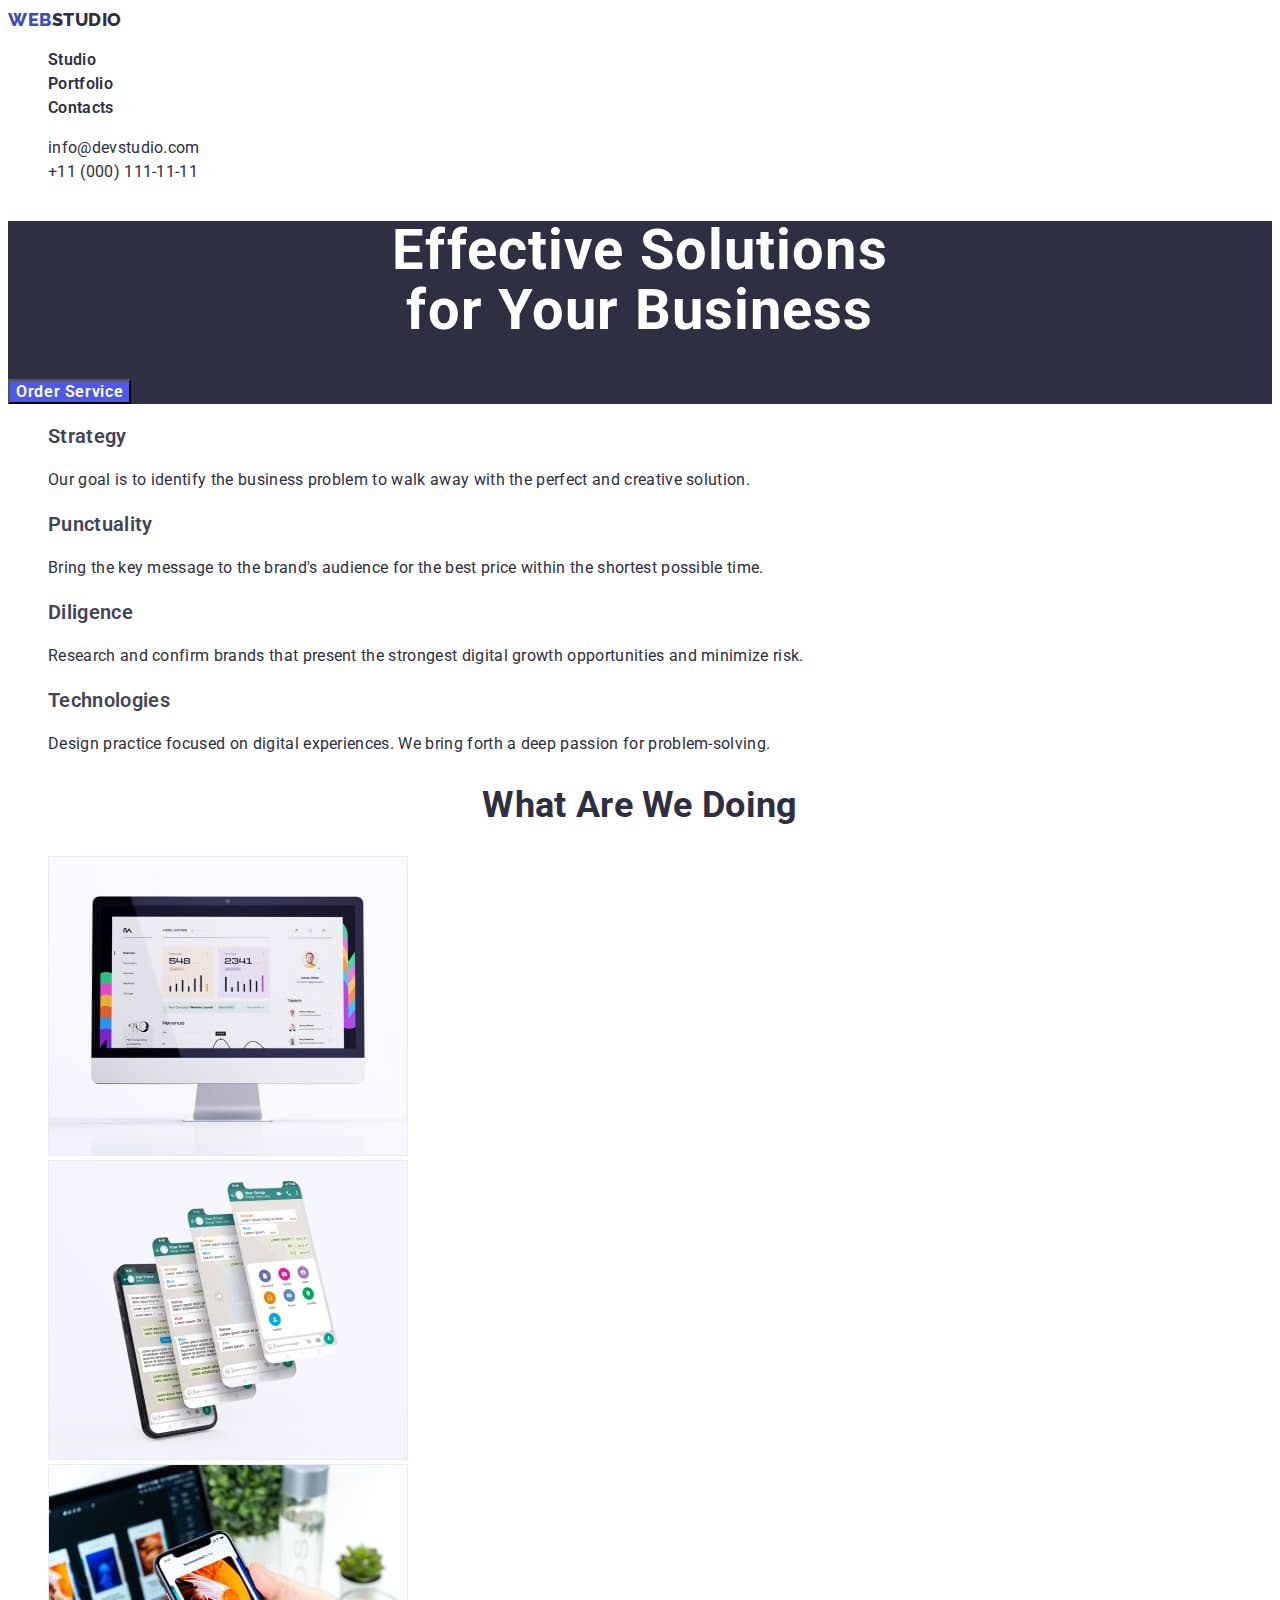
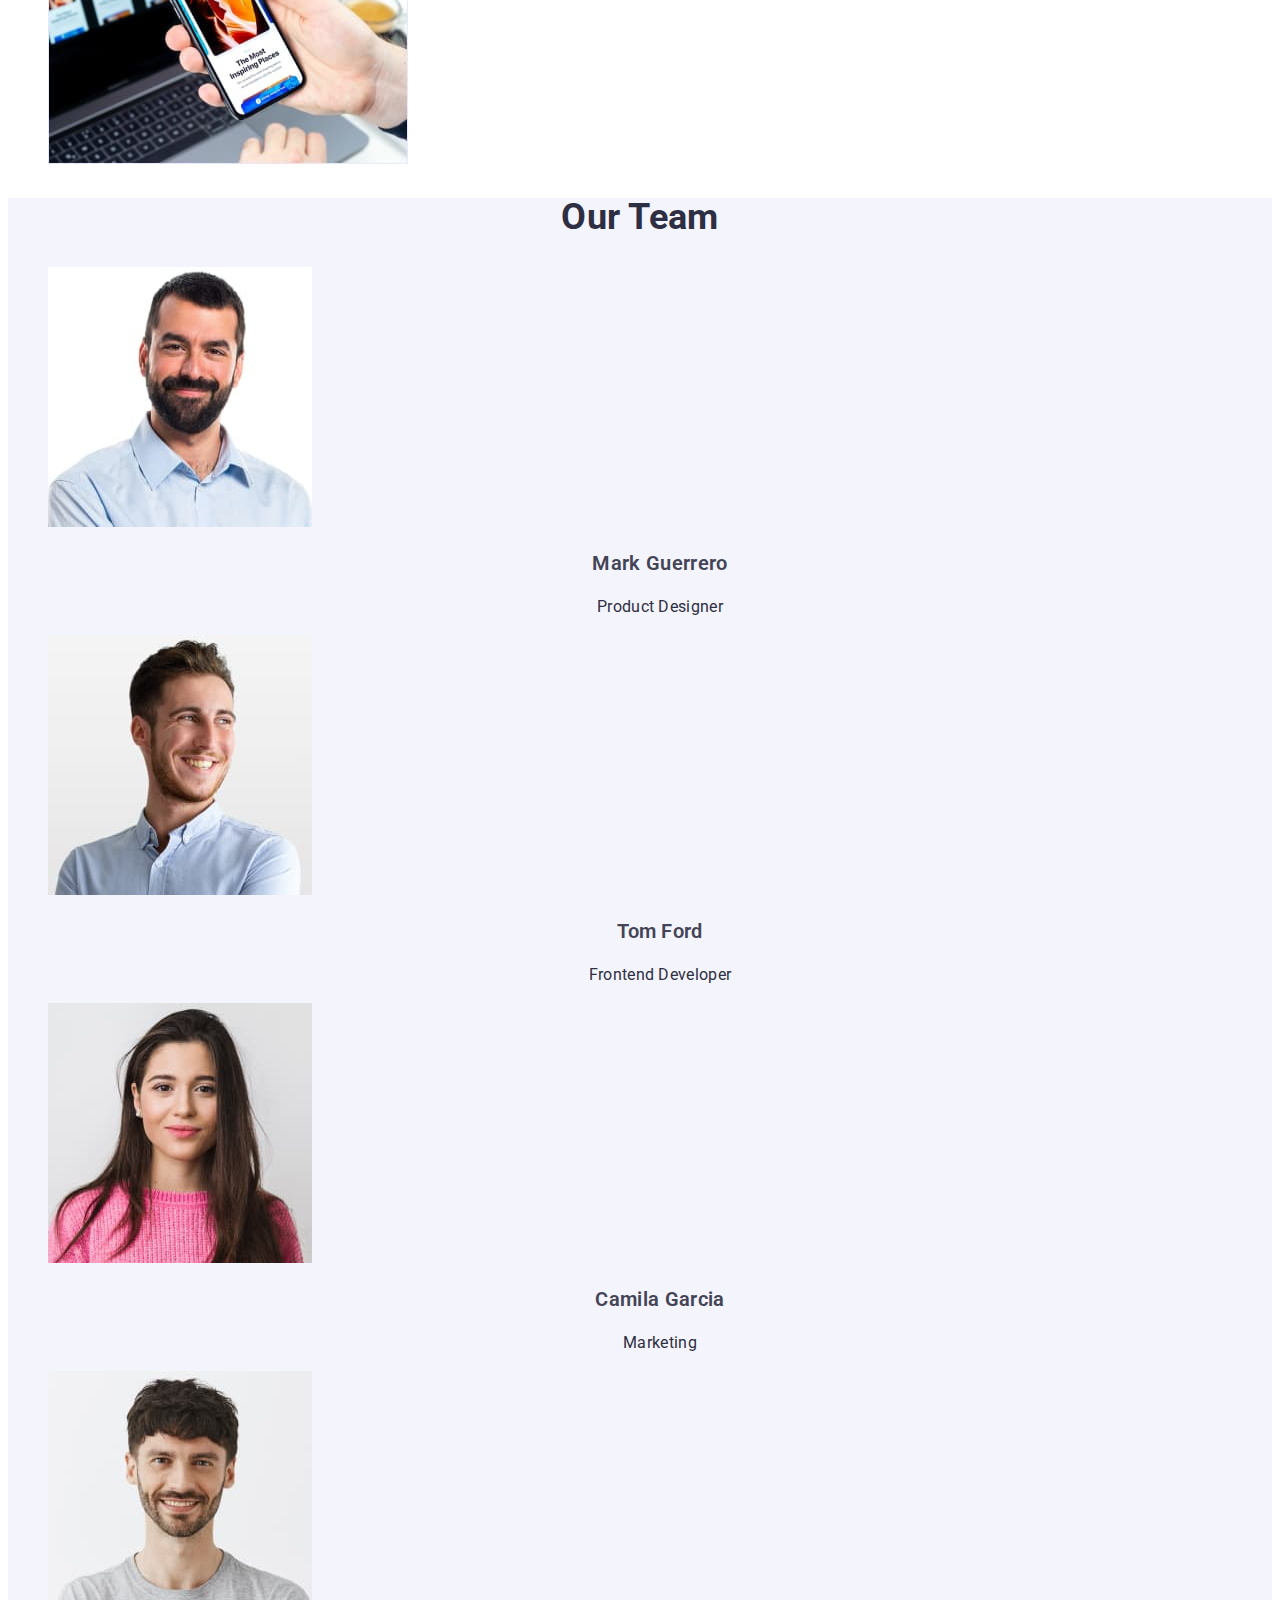
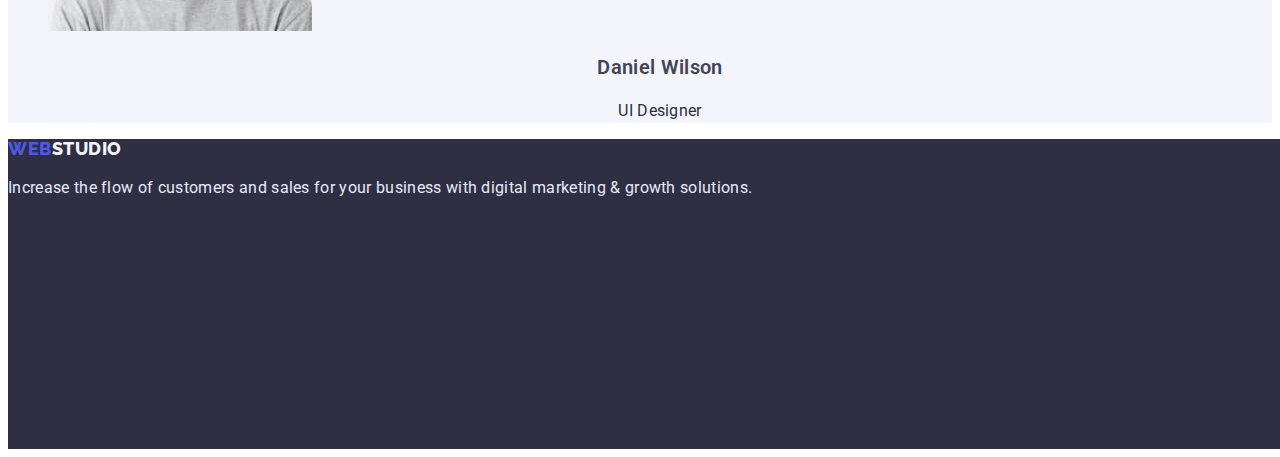
<file: index.html>
<!DOCTYPE html>
<html lang="en">

<head>
    <meta charset="UTF-8">
    <meta http-equiv="X-UA-Compatible" content="IE=edge">
    <meta name="viewport" content="width=device-width, initial-scale=1.0">
    <title>YoursWebStudio</title>
    <link rel="preconnect" href="https://fonts.googleapis.com">
    <link rel="preconnect" href="https://fonts.gstatic.com" crossorigin>
    <link
        href="https://fonts.googleapis.com/css2?family=Raleway:wght@800&family=Roboto:wght@400;500;700;900&display=swap"
        rel="stylesheet">
    <link rel="stylesheet" href="./css/style.css">

</head>

<body>
    <header class="index-header">
        <nav class="navigation">
            <a class="logo-link link" href="./index.html"><span class="logo-web">Web</span><span
                    class="logo-studio">Studio</span></a>
            <ul class="navigation-list list">
                <li class="navigation-items"><a class="navigation-link link" href="./index.html">Studio</a></li>
                <li class="navigation-items"><a class="navigation-link link" href="./portfolio.html">Portfolio</a></li>
                <li class="navigation-items"><a class="navigation-link link" href="">Contacts</a></li>
            </ul>
        </nav>
        <address class="address">
            <ul class="address-list list">
                <li class="address-item"><a class="addres-mail link"
                        href="mailto:info@devstudio.com">info@devstudio.com</a></li>
                <li class="address-item"><a class="addres-tel link" href="tel:+110001111111">+11 (000) 111-11-11</a>
                </li>
            </ul>
        </address>
    </header>
    <main>
        <!-- ======Hero====== -->
        <section class="hero">
            <h1 class="hero-title">Effective Solutions <br> for Your Business</h1>
            <button class="hero-btn" type="button">Order Service</button>
        </section>
        <!-- ======Work====== -->
        <section class="work">
            <h2 class="visually-hidden">Our work</h2>
            <ul class="work-list list">
                <li class="work-item">
                    <h3 class="work-name name">Strategy</h3>
                    <p class="work-content content">Our goal is to identify the business
                        problem to walk away with the perfect and creative solution.</p>
                </li>
                <li class="work-item">
                    <h3 class="work-name name">Punctuality</h3>
                    <p class="work-content content">Bring the key message to the brand's audience for the best price
                        within the shortest possible
                        time.</p>
                </li>
                <li class="work-item">
                    <h3 class="work-name name">Diligence</h3>
                    <p class="work-content content">Research and confirm brands that present the strongest digital
                        growth opportunities and minimize
                        risk.</p>
                </li>
                <li class="work-item">
                    <h3 class="work-name name">Technologies</h3>
                    <p class="work-content content">Design practice focused on digital experiences. We bring forth a
                        deep passion for
                        problem-solving.</p>
                </li>
            </ul>
        </section>
        <!-- ======Doing====== -->
        <section class="doing">
            <h2 class="doing-title index-title">What are we doing</h2>
            <ul class="doing-list list">
                <li class="duing-item"><img src="./images/img1.jpg" alt="What are we doing" width="360"></li>
                <li class="duing-item"><img src="./images/img2.jpg" alt="What are we doing" width="360"></li>
                <li class="duing-item"><img src="./images/img3.jpg" alt="What are we doing" width="360"></li>
            </ul>
        </section>
        <!-- ======Team====== -->
        <section class="team">
            <h2 class="team-title index-title">Our Team</h2>
            <ul class="team-list list">
                <li class="team-list"><img src="./images/team1.jpg" alt="Our Team" width="264">
                    <h3 class="team-name name">Mark Guerrero</h3>
                    <p class="team-content content">Product Designer</p>
                </li>
                <li class="team-list"><img src="./images/team2.jpg" alt="Our Team" width="264">
                    <h3 class="team-name name">Tom Ford</h3>
                    <p class="team-content content">Frontend Developer</p>
                </li>
                <li class="team-list"><img src="./images/team3.jpg" alt="Our Team" width="264">
                    <h3 class="team-name name">Camila Garcia</h3>
                    <p class="team-content content">Marketing</p>
                </li>
                <li class="team-list"><img src="./images/team4.jpg" alt="Our Team" width="264">
                    <h3 class="team-name name">Daniel Wilson</h3>
                    <p class="team-content content">UI Designer</p>
                </li>
            </ul>
        </section>
    </main>
    <footer class="footer-blank">
        <a href="./index.html" class="logo-link-footer link"><span class="logo-web-footer">Web</span>Studio</a>
        <p class="footer-text">Increase the flow of customers and sales for your business with digital marketing &
            growth solutions.</p>
    </footer>
</body>

</html>
</file>
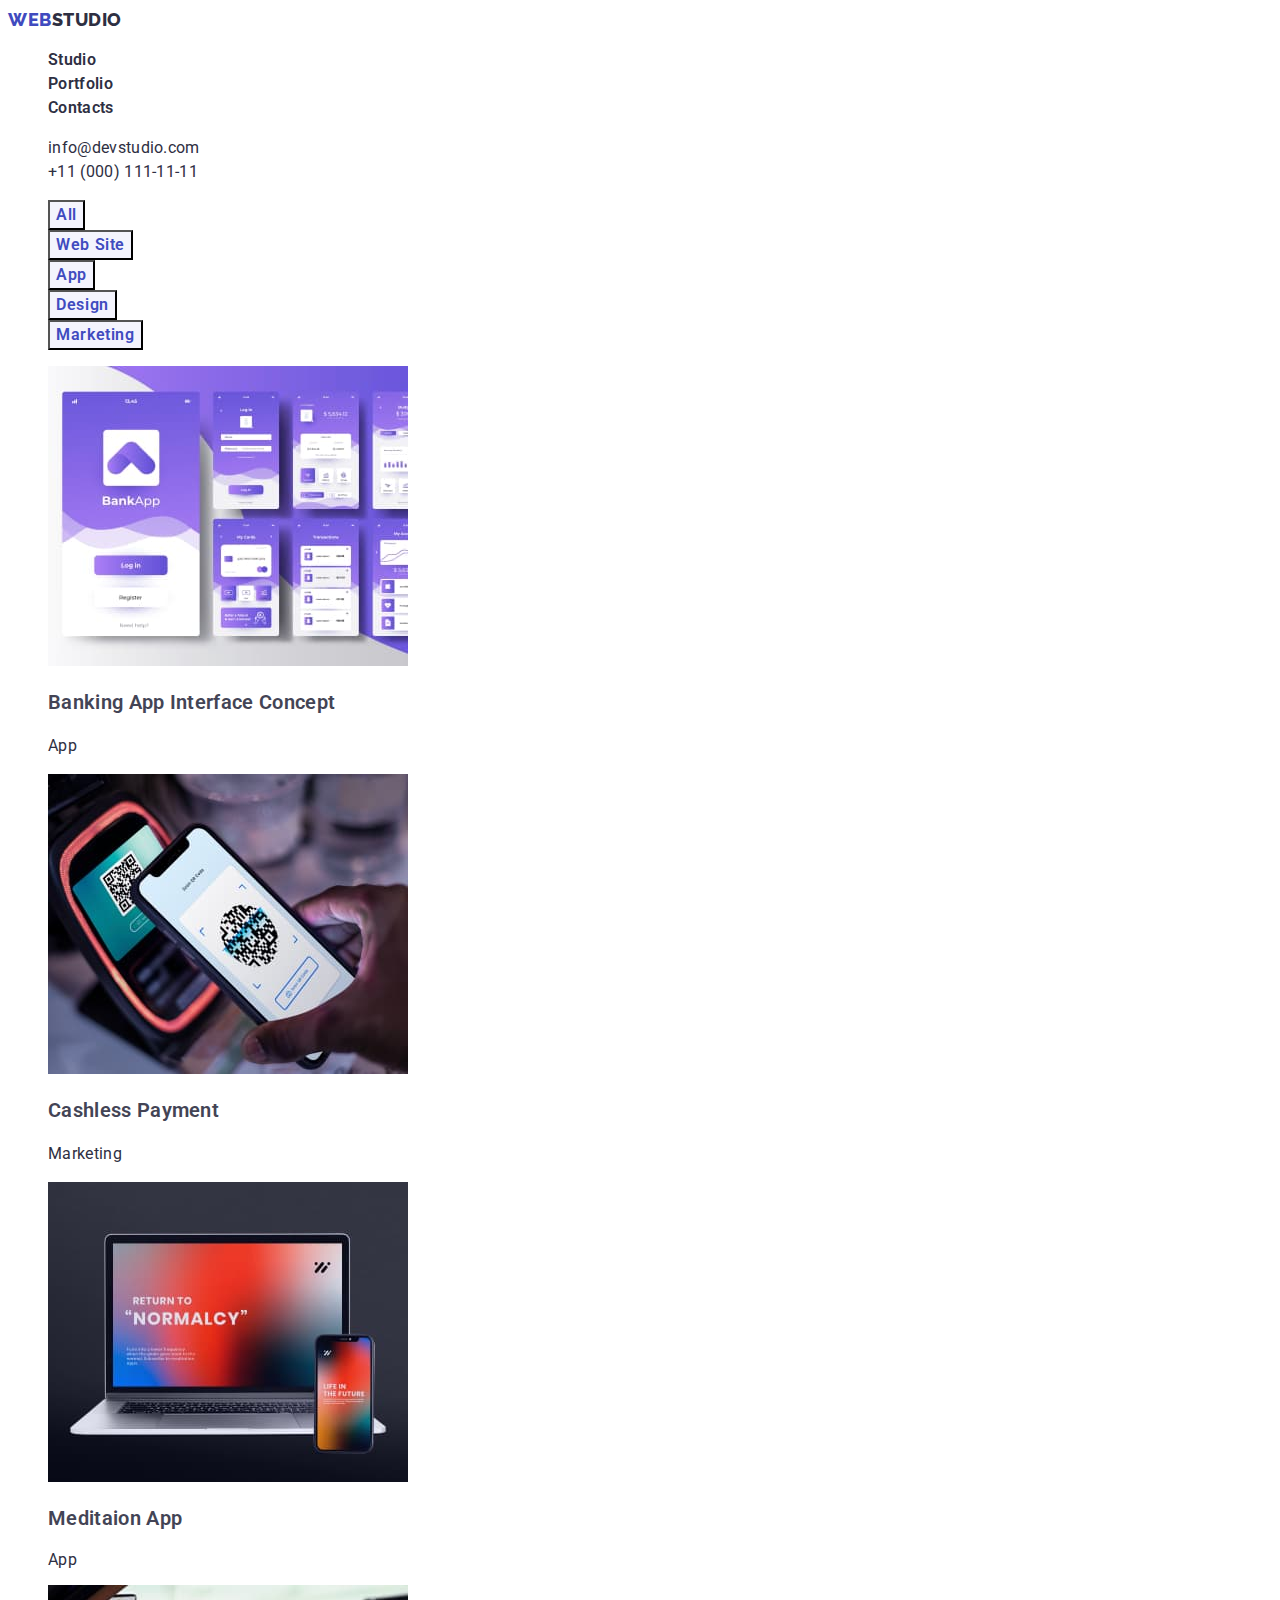
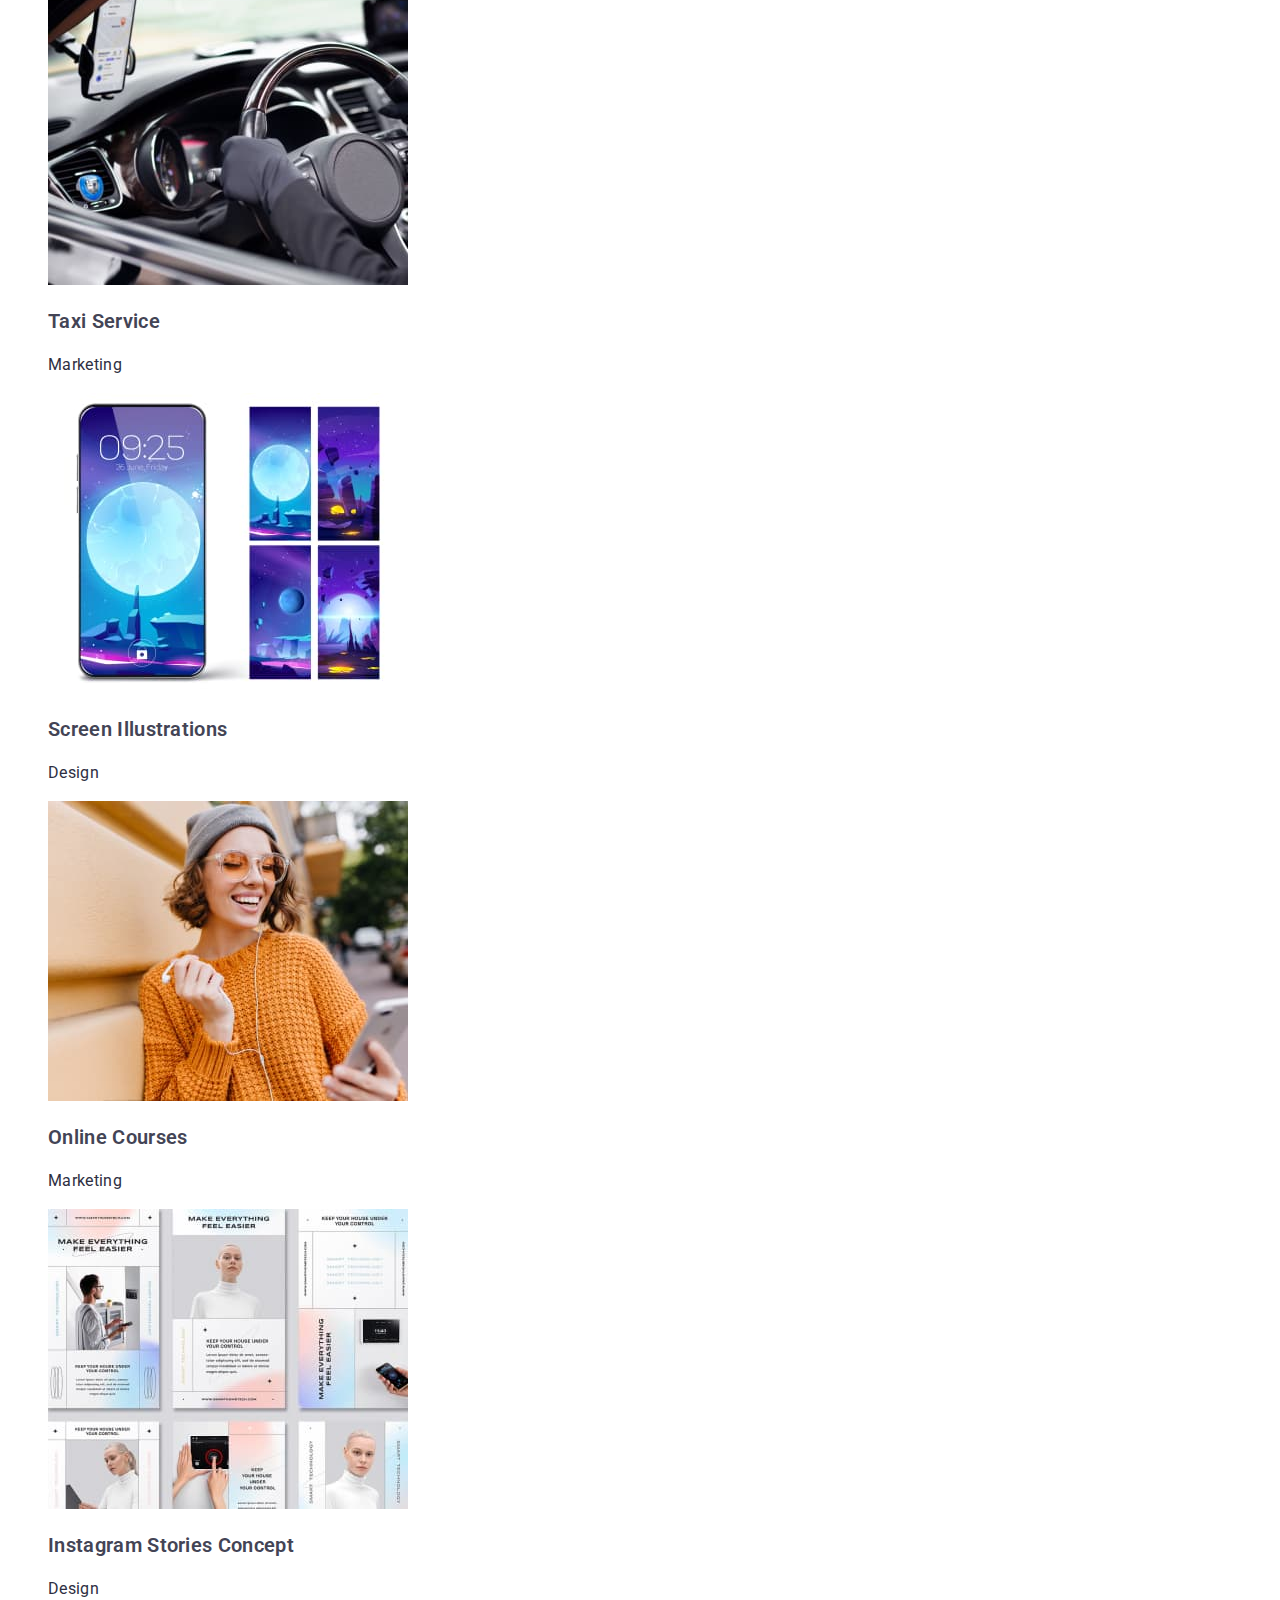
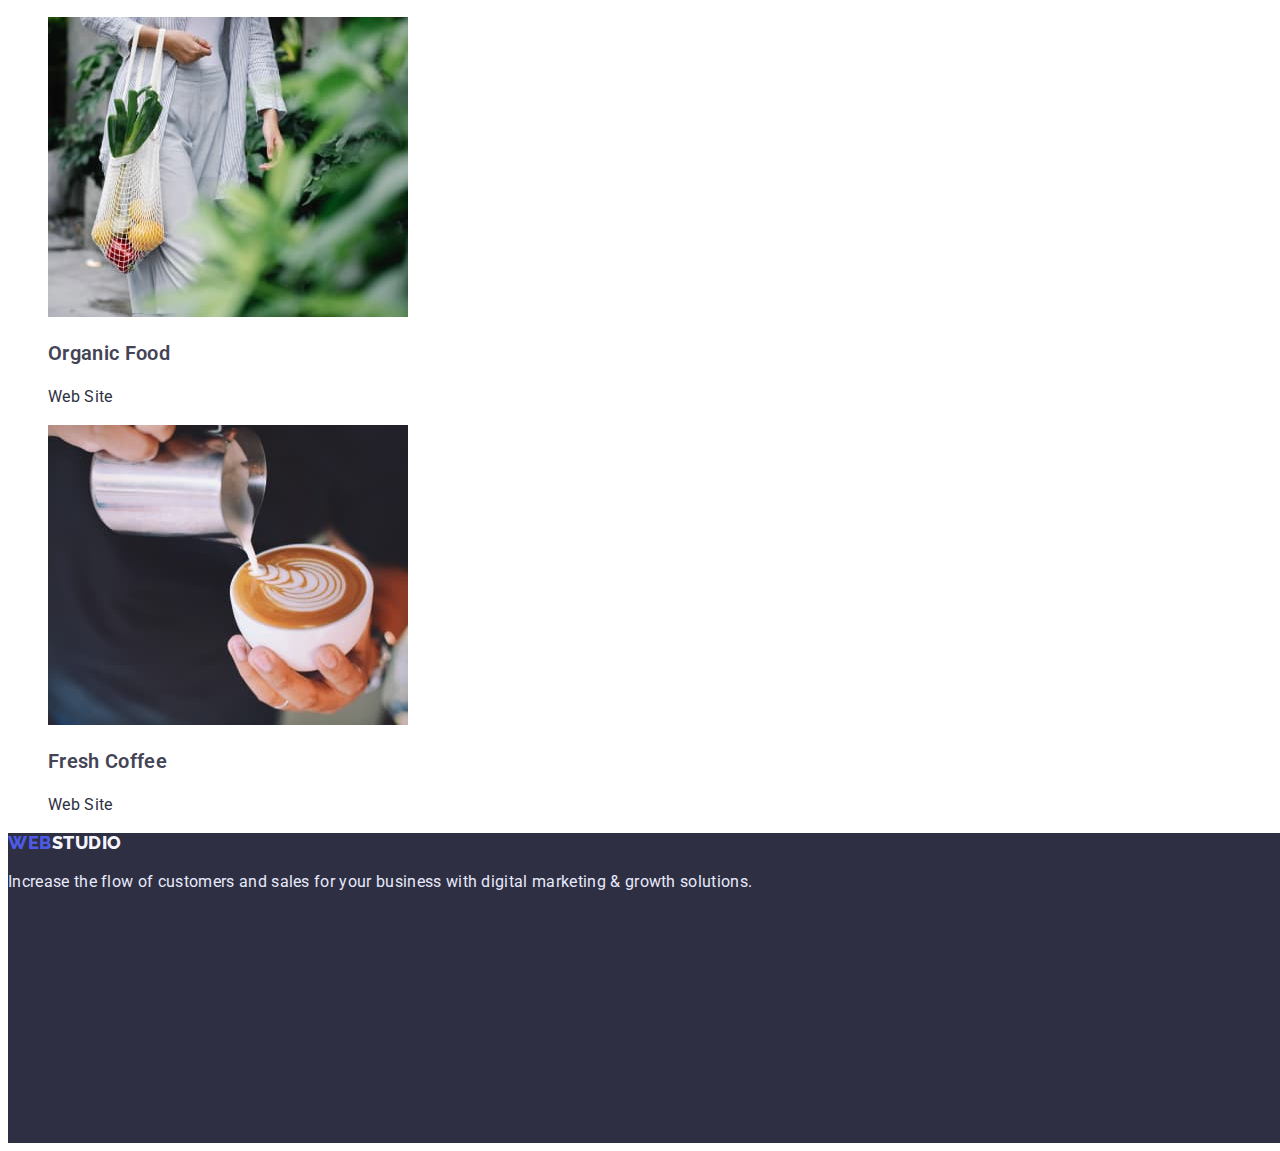
<file: portfolio.html>
<!DOCTYPE html>
<html lang="en">

<head>
    <meta charset="UTF-8">
    <meta http-equiv="X-UA-Compatible" content="IE=edge">
    <meta name="viewport" content="width=device-width, initial-scale=1.0">
    <title>YoursWebStudio</title>
    <link rel="preconnect" href="https://fonts.googleapis.com">
    <link rel="preconnect" href="https://fonts.gstatic.com" crossorigin>
    <link
        href="https://fonts.googleapis.com/css2?family=Raleway:wght@800&family=Roboto:wght@400;500;700;900&display=swap"
        rel="stylesheet">
    <link rel="stylesheet" href="./css/style.css">

</head>

<body>
    <header class="index-header">
        <nav class="navigation">
            <a class="logo-link link" href="./index.html"><span class="logo-web">Web</span><span
                    class="logo-studio">Studio</span></a>
            <ul class="navigation-list list">
                <li class="navigation-items"><a class="navigation-link link" href="./index.html">Studio</a></li>
                <li class="navigation-items"><a class="navigation-link link" href="./portfolio.html">Portfolio</a></li>
                <li class="navigation-items"><a class="navigation-link link" href="">Contacts</a></li>
            </ul>
        </nav>
        <address class="address">
            <ul class="address-list list">
                <li class="address-item"><a class="addres-mail link"
                        href="mailto:info@devstudio.com">info@devstudio.com</a></li>
                <li class="address-item"><a class="addres-tel link" href="tel:+110001111111">+11 (000) 111-11-11</a>
                </li>
            </ul>
        </address>
    </header>
    <main>
        <!-- ======Filter btn====== -->
        <section class="filters">
            <h1 class="visually-hidden">Filters</h1>
            <ul class="filter-list list">
                <li class="filter-item"> <button class="filter-btn" type="button">All</button>
                </li>
                <li class="filter-item"> <button class="filter-btn" type="button">Web Site</button>
                </li>
                <li class="filter-item"> <button class="filter-btn" type="button">App</button>
                </li>
                <li class="filter-item"> <button class="filter-btn" type="button">Design</button>
                </li>
                <li class="filter-item"> <button class="filter-btn" type="button">Marketing</button>
                </li>
            </ul>
            <ul class="portfolio-list list">
                <h2 class="visually-hidden">Portfolio</h2>
                <li class="portfolio-items"> <img src="./images/portfolioline11.jpg" width="360" alt="Our job">
                    <h3 class="portfolio-name name">Banking App Interface Concept</h3>
                    <p class="portfolio-filter content">App</p>
                </li>
                <li class="portfolio-items"> <img src="./images/portfolioline12.jpg" width="360" alt="Our job">
                    <h3 class="portfolio-name name">Cashless Payment</h3>
                    <p class="portfolio-filter content">Marketing</p>
                </li>
                <li class="portfolio-items"> <img src="./images/portfolioline13.jpg" width="360" alt="Our job">
                    <h3 class="portfolio-name name">Meditaion App</h3>
                    <p class="item-filter">App</p>
                </li>
                <li class="portfolio-items"> <img src="./images/portfolioline21.jpg" width="360" alt="Our job">
                    <h3 class="portfolio-name name">Taxi Service</h3>
                    <p class="portfolio-filter content">Marketing</p>
                </li>
                <li class="portfolio-items"> <img src="./images/portfolioline22.jpg" width="360" alt="Our job">
                    <h3 class="portfolio-name name">Screen Illustrations</h3>
                    <p class="portfolio-filter content">Design</p>
                </li>
                <li class="portfolio-items"> <img src="./images/portfolioline23.jpg" width="360" alt="Our job">
                    <h3 class="portfolio-name name">Online Courses</h3>
                    <p class="portfolio-filter content">Marketing</p>
                </li>
                <li class="portfolio-items"> <img src="./images/portfolioline31.jpg" width="360" alt="Our job">
                    <h3 class="portfolio-name name">Instagram Stories Concept</h3>
                    <p class="portfolio-filter content">Design</p>
                </li>
                <li class="portfolio-items"> <img src="./images/portfolioline32.jpg" width="360" alt="Our job">
                    <h3 class="portfolio-name name">Organic Food</h3>
                    <p class="portfolio-filter content">Web Site</p>
                </li>
                <li class="portfolio-items"> <img src="./images/portfolioline33.jpg" width="360" alt="Our job">
                    <h3 class="portfolio-name name">Fresh Coffee</h3>
                    <p class="portfolio-filter content">Web Site</p>
                </li>
            </ul>
        </section>

    </main>
    <footer class="footer-blank">
        <a href="./index.html" class="logo-link-footer link"><span class="logo-web-footer">Web</span>Studio</a>
        <p class="footer-text">Increase the flow of customers and sales for your business with digital marketing &
            growth solutions.</p>
    </footer>
</body>

</html>
</file>
<file: css/style.css>
body {
    font-family: 'Roboto', sans-serif;
    letter-spacing: 0.02em;
    color: var(--primary-text-color);
}

:root {
    --primary-text-color: #2E2F42;
    --secondary-text-color: #434455;
    --primary-accent-color:#4D5AE5;
    --secondary-accent-color: #404BBF;
    --dark-background: #2E2F42;
    --dark-background-text:#F4F4FD;
    --light-background-text: #FFFFFF;
}

.list {
    list-style: none;
}
.link {
    text-decoration: none;
}
.content{
font-size: 16px;
line-height: 1.5;
}
.name {
    font-weight: 600;
    font-size: 20px;
    line-height: 1.2;
    color: var(--secondary-text-color);
}
.index-title {
font-size: 36px;
line-height: 1.11;
text-align: center;
text-transform: capitalize;
}


/* ============ header ============ */
.logo-link {
font-family: 'Raleway', sans-serif;
font-weight: 800;
font-size: 18px;
line-height: 1.33;
letter-spacing: 0.03em;
text-transform: uppercase;
}
.logo-web {
color: var(--secondary-accent-color);
}
.logo-studio{
color: var(--primary-text-color);   
}

.navigation-link {
    font-weight: 600;
    font-size: 16px;
    line-height: 1.5;
color: var(--primary-text-color)
}
.navigation-link:hover,
.navigation-link:focus {
    color: var(--secondary-accent-color);
}

.addres-mail,.addres-tel {
    font-style: normal;
    font-size: 16px;
    line-height: 1.5;
    color: var(--primary-text-color)
}

.addres-mail:hover,
.addres-mail:focus {
    color: var(--primary-accent-color);
}

.addres-tel:hover,
.addres-tel:focus {
    color: var(--primary-accent-color);
}
/* ============ HERO ============ */
.hero {
    background-color: var(--dark-background);
}
.hero-title {
    font-size: 56px;
    line-height: 1.07;
    letter-spacing: 0.02em;
    color: var(--light-background-text); 
    text-align: center;   
}
.hero-btn {
    font-family: inherit;
    font-weight: 600;
    font-size: 16px;
    line-height: 1.2;
    display: flex;
    align-items: center;
    letter-spacing: 0.04em;
    color: var(--light-background-text);
    cursor: pointer;
    background-color: var(--primary-accent-color);
}
.hero-btn:hover,
.hero-btn:focus {
    background-color: var(--secondary-accent-color);
}
/* ============ Work ============ */

.visually-hidden {
    position: absolute;
    white-space: nowrap;
    width: 1px;
    height: 1px;
    overflow: hidden;
    border: 0;
    padding: 0;
    clip: rect(0 0 0 0);
    clip-path: inset(50%);
    margin: -1px;
}

/* ============ Doing ============ */

/* ============ Team ============ */
.team {
    background-color: var(--dark-background-text);
}

.team-name {
    text-align: center;
}

.team-content {
    text-align: center;
}

/* ============ Portfolio ============ */
.filter-btn {
    font-family: inherit;
    font-weight: 600;
    font-size: 16px;
    line-height: 1.5;
    align-items: center;
    text-align: center;
    letter-spacing: 0.04em;
    color: var(--secondary-accent-color);
    background-color: var(--dark-background-text);
    cursor: pointer;
}

.filter-btn:hover,
.filter-btn:focus {
    color: var(--dark-background-text);
    background-color: var(--primary-accent-color);
}


/* ============ Footer ============ */
.footer-blank {
width: 1440px;
height: 310px;
left: 0px;
top: 2280px;
background: var(--dark-background);
}

.logo-link-footer {
font-family: 'Raleway', sans-serif;
font-weight: 800;
font-size: 18px;
line-height: 1.16;
letter-spacing: 0.03em;
    text-transform: uppercase;
    color: var(--dark-background-text); 
}
.logo-web-footer {
color: var(--primary-accent-color);  
}
.footer-text {
font-size: 16px;
line-height: 1.5;
color: #E7E9FC;
}
</file>
